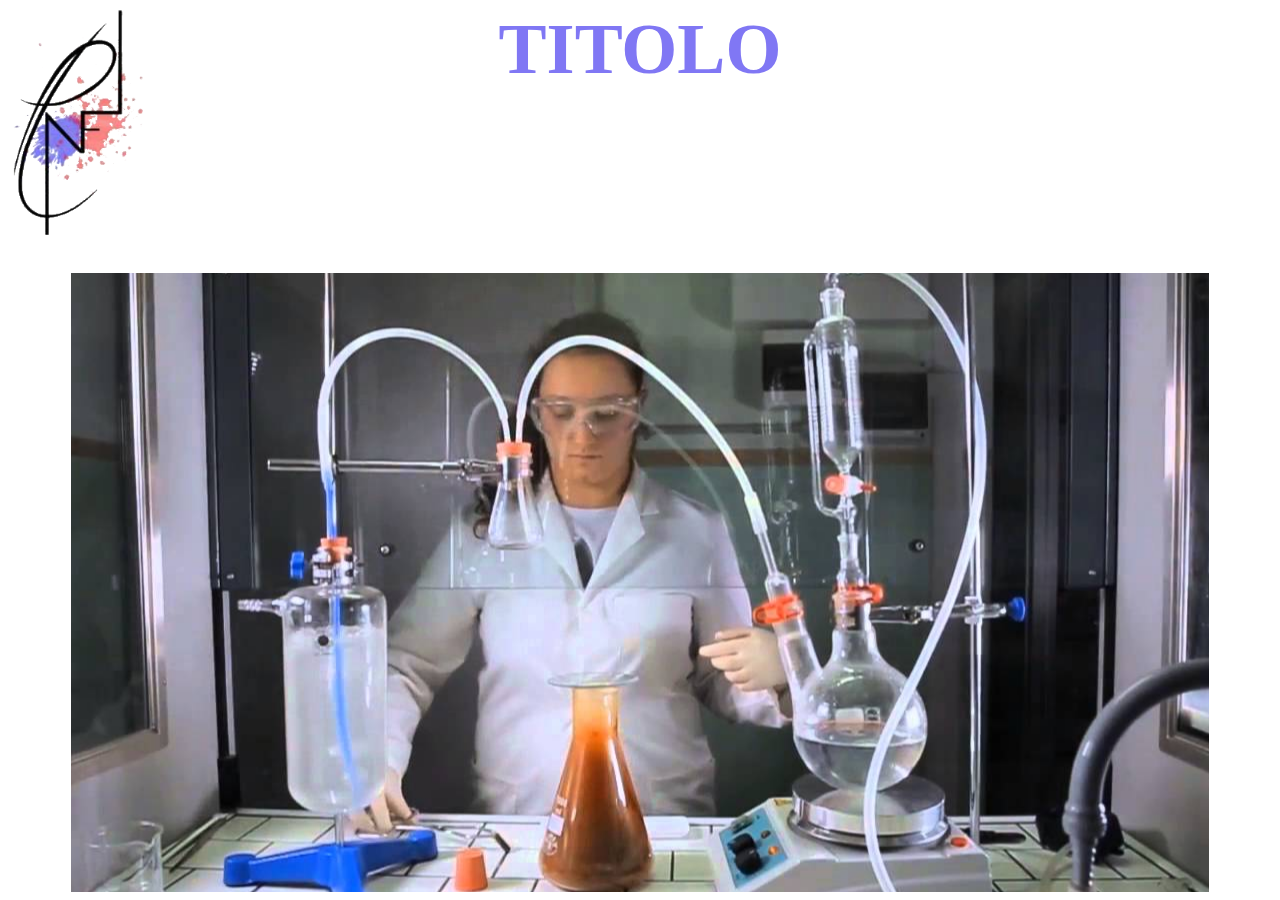
<file: static/index.html>
﻿<html>
	<head>
		<title>Quiz Nervi-Ferrari</title>
		<script type="text/javascript" src = "script.js?n=2"></script>
		<script>
			//Un paio di variabili che verranno usate nello script effettivo, possono essere modificate
			//dal server quando restituisce la richiesta
			var two = false;
			var tempo = 20000;
		</script>
		<link rel="stylesheet" type="text/css" href="style.css">
	</head>
	<body>
		<div id = "header">															<!--Testa della pagina-->
			<div id="titolo"><h1>TITOLO</h1></div>
			<div id="domanda"><h2>DOMANDA</h2></div>
			<div id="timerPost"></div>
		</div>

		<div id = "displayAnswers">													<!--Riquadro generale della schermata domanda-->
			<div id="options" class="display">										<!--Riquadro contenente le quattro opzioni di risposta-->
				<div class="opzione rosso bordoRosso"><p>A) RISPOSTA1</p></div>
				<div class="space"></div>
				<div class="opzione blu bordoBlu"><p>B) RISPOSTA2</p></div>
				<div class="space"></div>
				<div class="opzione giallo bordoGiallo"><p>C) RISPOSTA3</p></div>
				<div class="space"></div>
				<div class="opzione verde bordoVerde"><p>D) RISPOSTA4</p></div>
			</div>
			<div id = "espImg" class="display"></div>								<!--Riquadro contenente l'immagine dell'esperimento-->
		</div>
		<div id="displayResults">													<!--Riquadro generale della schermata dopo la domanda-->
			<div class="display">													<!--Riquadro contenente la il grafico risposte (che in realtà sarebbe una tabella)-->
				<table>
					<tr>
						<td class="graph"></td>
						<td class="graph"></td>
						<td class="graph"></td>
						<td class="graph"></td>
					</tr>
					<tr>
						<td class="graph"></td>
						<td class="graph"></td>
						<td class="graph"></td>
						<td class="graph"></td>
					</tr>
					<tr>
						<td class="graph"></td>
						<td class="graph"></td>
						<td class="graph"></td>
						<td class="graph"></td>
					</tr>
					<tr>
						<td class="graph"></td>
						<td class="graph"></td>
						<td class="graph"></td>
						<td class="graph"></td>
					</tr>
					<tr>															<!--Riga di intestazione in basso-->
						<th class="graph rosso bordoRosso">A (NA)</th>
						<th class="graph blu bordoBlu">B (NB)</th>
						<th class="graph giallo bordoGiallo">C (NC)</th>
						<th class="graph verde bordoVerde">D (ND)</th>
					</tr>
				</table>
			</div>
			<div class="display">
				<table id="collapse">												<!--Tabella della classifica-->
					<tr></tr>
					<tr class="bd">
						<td class="rank" id="I"><p>1</p></td>
						<td class="squadra">SQUADRA1</td>
						<td class="answ">ANS1</td>
						<td class="tot">PUNT1</td>
						<td class="gain">(+GAIN1)</td>
					</tr>
					<tr class="tabspace"></tr>
					<tr class="bd">
						<td class="rank" id="II">2</td>
						<td class="squadra">SQUADRA2</td>
						<td class="answ">ANS2</td>
						<td class="tot">PUNT2</td>
						<td class="gain">(+GAIN2)</td>
					</tr>
					<tr class="tabspace"></tr>
					<tr class="bd">
						<td class="rank" id="III">3</td>
						<td class="squadra">SQUADRA3</td>
						<td class="answ">ANS3</td>
						<td class="tot">PUNT3</td>
						<td class="gain">(+GAIN3)</td>
					</tr>
					<tr class="tabspace"></tr>
					<tr class="bd">
						<td class="rank" id="IV">4</td>
						<td class="squadra">SQUADRA4</td>
						<td class="answ">ANS4</td>
						<td class="tot">PUNT4</td>
						<td class="gain">(+GAIN4)</td>
					</tr>
					<tr></tr>
				</table>
			</div>
		</div>

		<img alt="Immagine Nervi" src="Immagini/Logonervi.png" id="nervi">			<!--Logo del nervi in alto (scritto in basso, eh? bello l'HTML)-->
	</body>
</html>
</file>
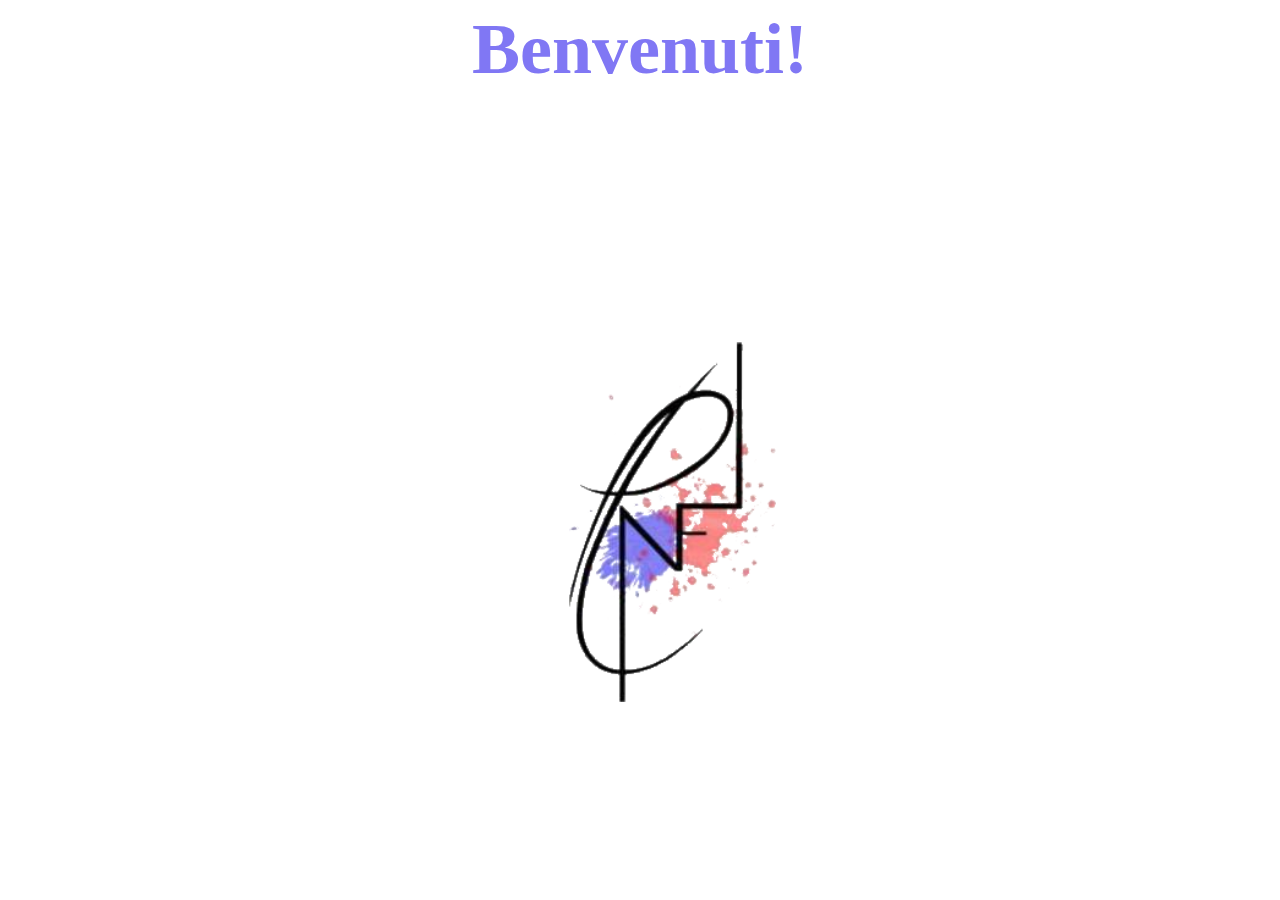
<file: static/init.html>
<head>
  <title>Quiz Nervi-Ferrari</title>
  <script>
    //scriptino rapidissimo per passare oltre
    window.onload = init
    function init() {
      document.onkeyup = (e) => {
        if (e.key == " ") {
          window.location = "/play/1" //carica la prima pagina
        }
      }
    }
  </script>
  <link rel="stylesheet" type="text/css" href="style.css">
  <style media="screen">
    /*Stra a cazzo*/
    #nervi {
      position: fixed;
      height: 40%;
      top: 38%;
      left: 44%;
      border: thin black hidden;
    }
  </style>
</head>
<body>
  <div id = "header" style = "heigth: 100%;">
    <div id="titolo"><h1>Benvenuti!</h1></div>
  </div>
  <img alt="Immagine Nervi" src="Immagini/Logonervi.png" id="nervi">
</body>
</file>
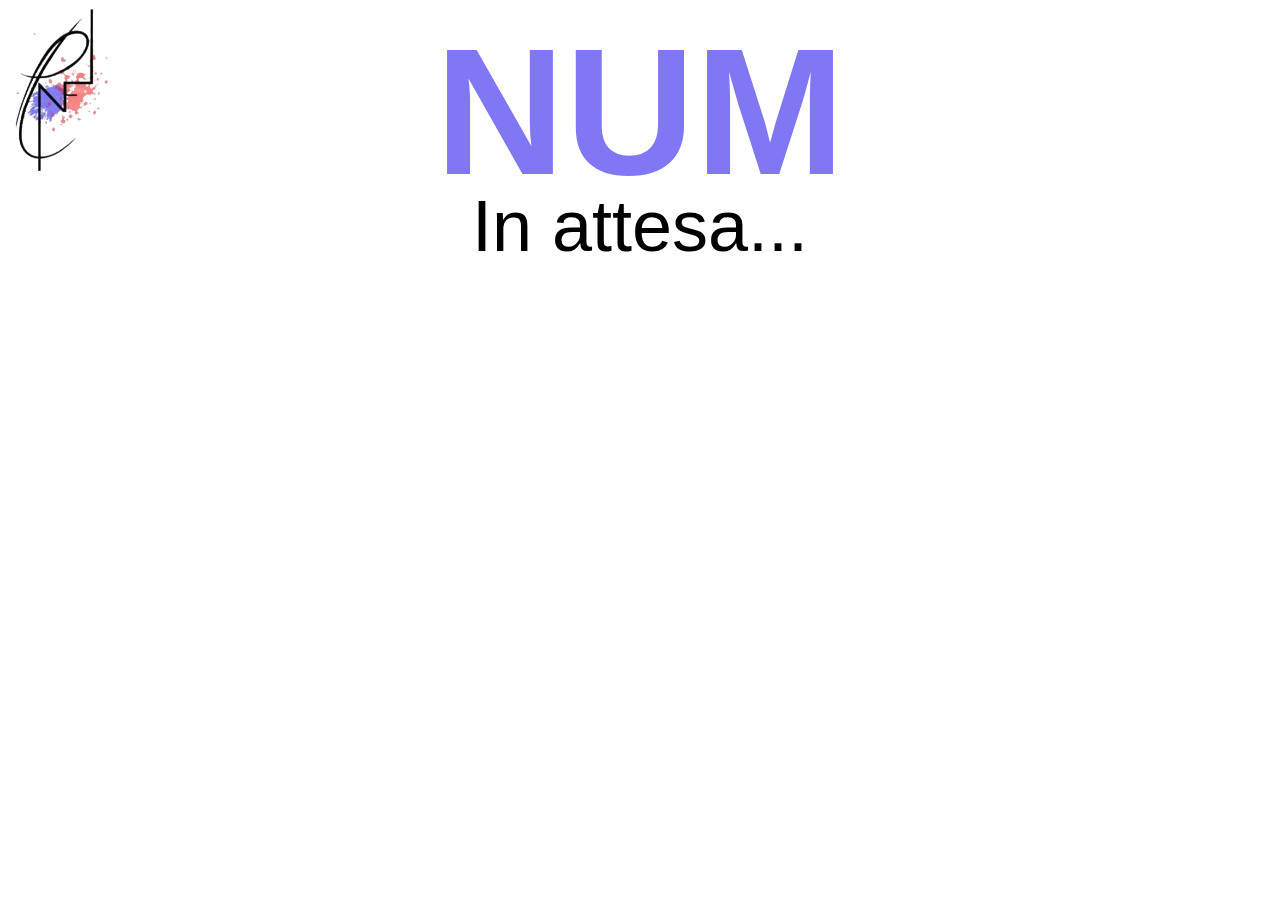
<file: static/phone.html>
<html>
<head>
  <title>Salone Nervi-Ferrari</title>
  <script type="text/javascript" src = "phonescript.js?n=1"></script>
  <script>
    //Un paio di variabili che verranno usate nello script effettivo
    var two = false;
    var tempo = 20000;
  </script>
  <link rel="stylesheet" type="text/css" href="phonestyle.css">
</head>
  <body>
    <div id="header">
      <div id="titolo"><h1>NUM</h1></div>
  		<div id="timerPost"></div>
    </div>
    <div id = "displayAnswers">
      <div id = barra></div>
      <button class="rosso opzione" type="button" onclick="sendResponse(1)">A</button>
      <button class="blu opzione" type="button" onclick="sendResponse(2)">B</button>
      <button class="giallo opzione" type="button" onclick="sendResponse(3)">C</button>
      <button class="verde opzione" type="button" onclick="sendResponse(4)">D</button>
    </div>
    <div id = "displayResults">
      <div class = "res"> <p id = "data"></p> </div>
      <div class = "res"> <p id = "esito">In attesa...</p> </div>
      <div class = "res"> <p id = "punteggio"><br></p> </div>
    </div>
    <img alt="Immagine Nervi" src="Immagini/Logonervi.png" id="nervi">
  </body>
</html>
</file>
<file: static/style.css>
﻿body {
  font-family: "Comic Sans Ms";
  background-color: #ffffff;
}
h1 {
  font-size: 8vh;
  margin: auto;
  color: #8077f4;
}

h2 {
	margin:auto;
	color:#fe8e8a;
}
p {
  margin: auto;
}
table {
  position: relative;
  left: 5%;
  width: 90%;
  height: 100%;
}
th {
	width: 100%;
	border: medium #CCCCCC outset;
}

div {
  left: 5%;
}
.opzione {
	display: flex;
	box-sizing: border-box;
	color: black;
	position: relative;
	width: 90%;
	height: 18%;
}
.rosso {
	background-color: #FF0000;
}
.blu {
	background-color: #0099FF;
}
.giallo{
	background-color: #FFFF00;
}
.verde{
	background-color: #00CC00;
}
.bordoRosso{
	border: thick #CC0000 inset;

}
.bordoBlu{
	border: thick#0064A6 inset;

}
.bordoGiallo{
	border: thick#CC9900 inset;

}
.bordoVerde{
	border: thick #006600 inset;

}
.space{
	height:9%;
}
.graph {
	width: 25%;
	height: 20%;
}
.bd {
	border: medium #000000 double;
	height: 10%;
}

.rank{
	font-weight:bold;
  width: 10%;
  text-align:center;
}

.squadra {
	text-align:center;
  width: 35%;
}

.answ {
	text-align:center;
  width: 15%;
}

.tot {
	text-align:right;
  width: 20%;
}

.gain {
  width: 20%;
}

.tabspace {
	height:8%;
}

.display{
  height: 100%;
  float: left;
  width: 50%;
}
#nervi {
  position: fixed;
  height: 25%;
  top: 10px;
  left: 10px;
  border: thin black hidden;
}
#header {
  height: 30%;
  text-align: center;
  font-size: 40px;
}
#titolo {
}

#domanda {
  	display:block;
  font-style:italic;
}
#timerPost {
  text-align: center;
  margin: auto;
  font-size: 5vh;
  width: 85%;
  height: 6vh;
  left: 90%;
}

#displayAnswers {
	display:block;
	height: 70%;
  width: 100%;
}

#options {
  display: block;
}
#espImg {
	display:block;
  position: relative;
  width: 40%;
  background-image:url('Immagini/esp.jpg');
  background-position: center;
  align-items: center;
}

#displayResults{
	display:block;
  height: 70%;
  width: 100%;
}

/* .squadra {
	color: black;
	margin-left: 60%;
	width: 40%;
	right: 5%;
} */

#collapse{
	border-collapse:collapse;
}

#I{
	background-image:url('Immagini/Gold.png');
}
#II{
	background-image:url('Immagini/Silver.png');

}
#III{
	background-image:url('Immagini/Bronze.png');
}
#IV {

}
</file>
<file: static/phonestyle.css>
body {
  font-family: sans-serif;
  background-color: #ffffff;
}
h1 {
  font-size: 20vh;
  margin: auto;
  color: #8077f4;
}
h2 {
	margin:auto;
	color:#fe8e8a;
}
p{
  margin: auto;
  float: none;
}
.opzione {
  box-sizing: border-box;
	position: relative;
  width: 100%;
  height: 24%;
  font-size: 15vh;
}

.rosso {
	background-color: #FF0000;
  border: thick #CC0000 inset;
}
.blu {
	background-color: #0099FF;
  border: thick#0064A6 inset;
}
.giallo{
	background-color: #FFFF00;
  border: thick#CC9900 inset;
}
.verde{
	background-color: #00CC00;
  border: thick #006600 inset;
}

.space{
	height:9%;
}

.res {
  display: flex;
  width: 100%;
}

#barra {
  background-color: #8077f4;
  height: 4%;
  width: 100%;
}

#displayAnswers {
  width: 100%;
  height: 80%;
}

#displayResults {
  width: 100%;
  height: 80%;
}

#data {
  font-size: 30vh;
}
#esito {
  font-size: 8vh;
}
#punteggio {
  font-size: 10vh;
}

#nervi {
  position: fixed;
  height: 18%;
  top: 1%;
  left: 1%;
  border: thin black hidden;
}

#header {
    height: 20%;
    text-align: center;
    font-size: 40px;
  }
</file>
